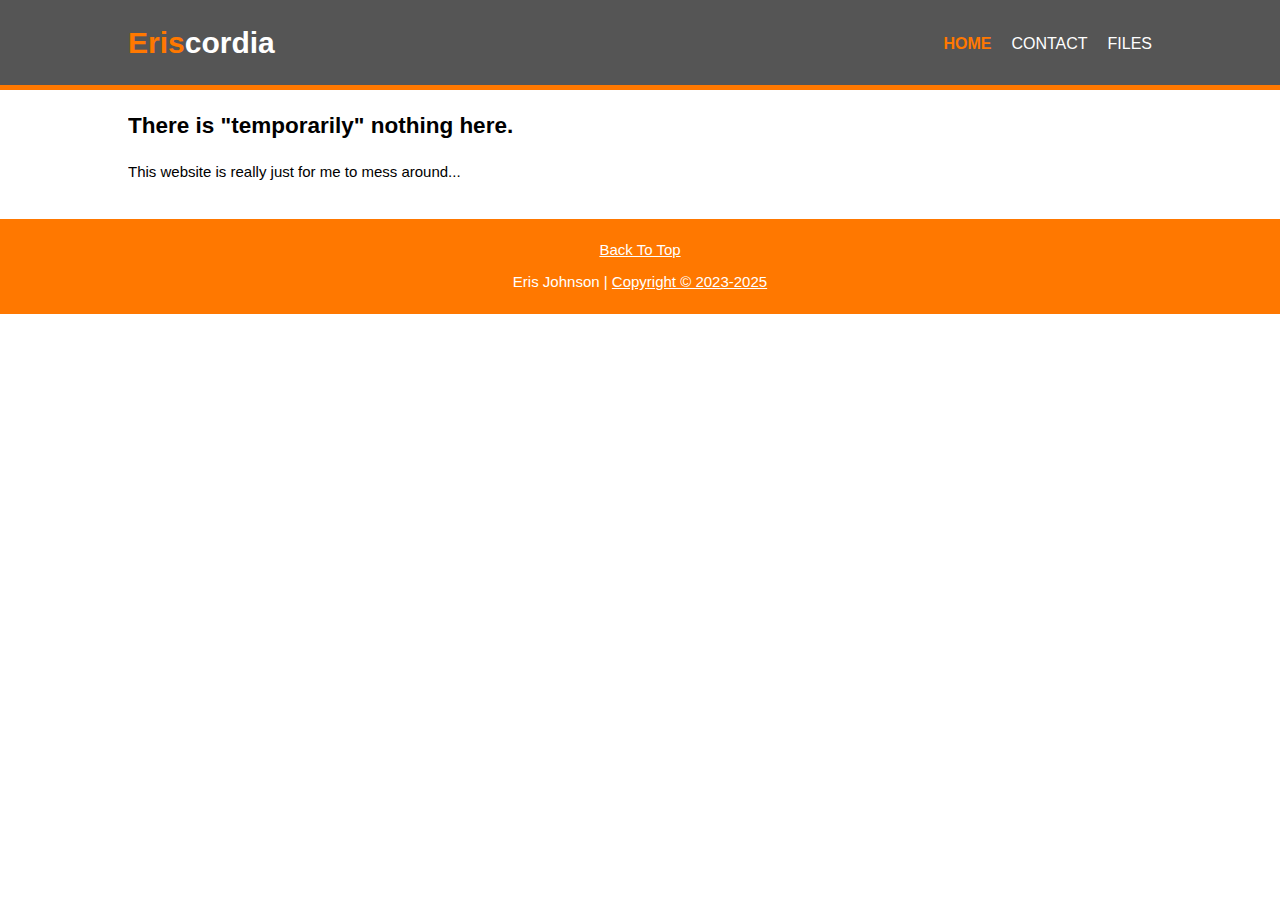
<file: index.html>
<!DOCTYPE html>
<html lang="en-US">
	<head>
		<meta charset="UTF-8" />
		<meta name="robots" content="noindex, nofollow" />
		<!-- Parts (most really) of this website were made by following [this tutorial](https://youtu.be/Wm6CUkswsNw) by [Traversy Media](https://www.traversymedia.com/).
		I was unable to find any copyright information as to the use of code from said tutorial, but they provided a download to the page created in it in the description of the video so I think it's probably fine...
		If you are Traversy Media and want me to take this site down, let me know by email: <eris@eriscordia.net>. -->
		<meta name="viewport" content="width=device-width, initial-scale=1.0" />
		<meta name="author" content="Eris Johnson" />
		<title>Eriscordia | Home</title>
		<!-- <link rel="icon" type="image/x-icon" href="/favicon.ico" /> -->
		<link rel="apple-touch-icon" sizes="180x180" href="/favicon/apple-touch-icon.png">
		<link rel="icon" type="image/png" sizes="32x32" href="/favicon/favicon-32x32.png">
		<link rel="icon" type="image/png" sizes="192x192" href="/favicon/android-chrome-192x192.png">
		<link rel="icon" type="image/png" sizes="16x16" href="/favicon/favicon-16x16.png">
		<link rel="manifest" href="/favicon/site.webmanifest">
		<link rel="mask-icon" href="/favicon/safari-pinned-tab.svg" color="#ff7800">
		<link rel="shortcut icon" href="/favicon/favicon.ico">
		<meta name="apple-mobile-web-app-title" content="Eriscordia">
		<meta name="application-name" content="Eriscordia">
		<meta name="msapplication-TileColor" content="#ff7800">
		<meta name="msapplication-TileImage" content="/favicon/mstile-144x144.png">
		<meta name="msapplication-config" content="/favicon/browserconfig.xml">
		<meta name="theme-color" content="#ff7800">
		<link rel="stylesheet" type="text/css" href="/css/style.css" />
	</head>
	<body>
		<header>
			<div class="container">
				<div id="site-title">
					<h1>
						<a href="https://eriscordia.net"><span class="highlight">Eris</span>cordia</a>
					</h1>
				</div>
				<nav>
					<ul>
						<li class="current"><a href="https://eriscordia.net">Home</a></li>
						<li class="spacing"><a href="https://eriscordia.net/contact/">Contact</a></li>
						<li class="spacing"><a href="https://eriscordia.net/files/">Files</a></li>
					</ul>
				</nav>
			</div>
		</header>
		<section class="section temp">
			<div class="container">
				<h2>There is &quot;temporarily&quot; nothing here.</h2>
				<p>This website is really just for me to mess around...</p>
			</div>
		</section>
		<footer>
			<a href="#">Back To Top</a>
			<p>Eris Johnson | <a href="https://eriscordia.net/copyright/">Copyright &copy; 2023-2025</a></p>
		</footer>
	</body>
</html>
</file>
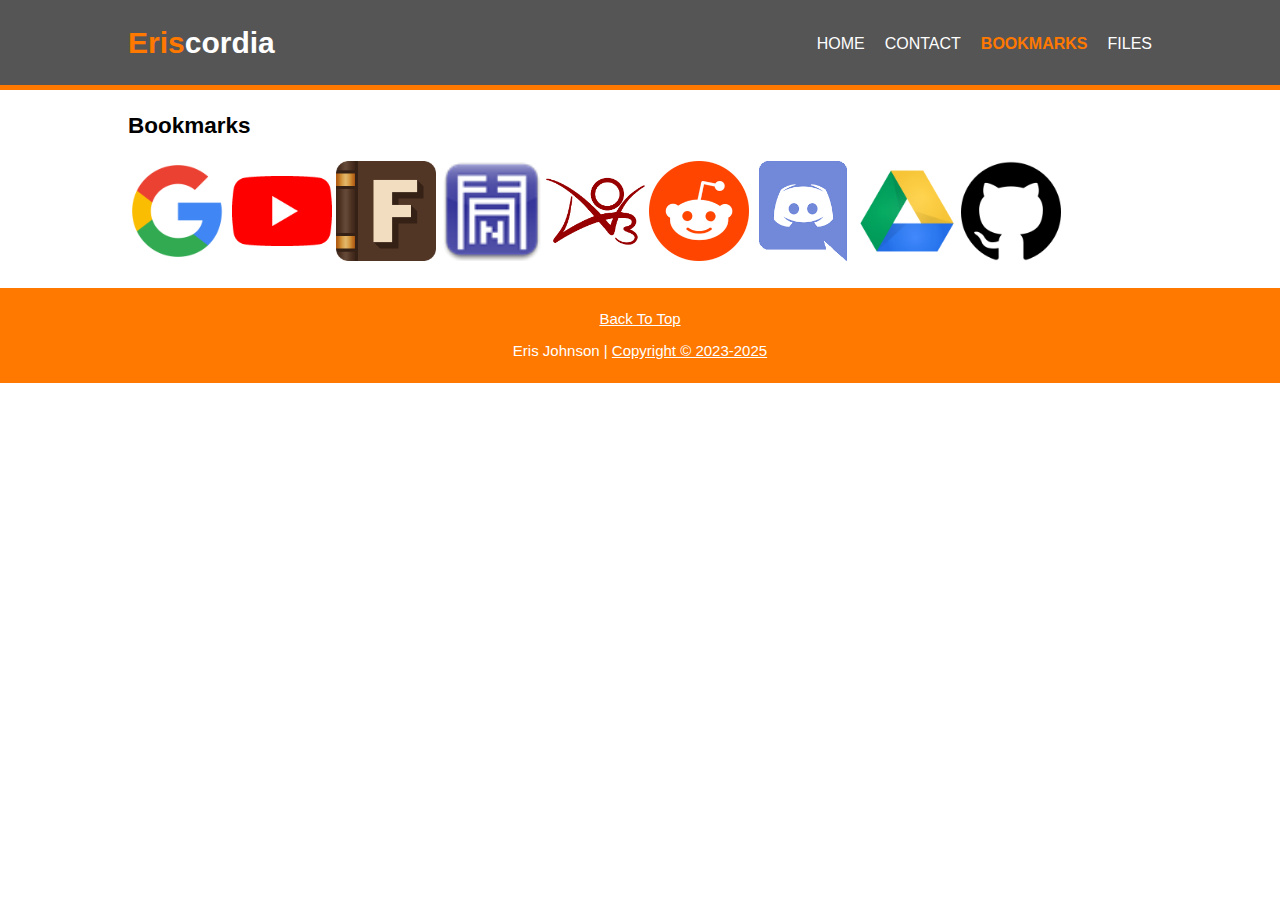
<file: bookmarks/index.html>
<!DOCTYPE html>
<html lang="en-US">
	<head>
		<meta charset="UTF-8" />
		<meta name="robots" content="noindex, nofollow" />
		<!-- Parts (most really) of this website were made by following [this tutorial](https://youtu.be/Wm6CUkswsNw) by [Traversy Media](https://www.traversymedia.com/).
		I was unable to find any copyright information as to the use of code from said tutorial, but they provided a download to the page created in it in the description of the video so I think it's probably fine...
		If you are Traversy Media and want me to take this site down, let me know by email: <eris@eriscordia.net>. -->
		<meta name="viewport" content="width=device-width, initial-scale=1.0" />
		<meta name="author" content="Eris Johnson" />
		<title>Eriscordia | Bookmarks</title>
		<!-- <link rel="icon" type="image/x-icon" href="/favicon.ico" /> -->
		<link rel="apple-touch-icon" sizes="180x180" href="/favicon/apple-touch-icon.png" />
		<link rel="icon" type="image/png" sizes="32x32" href="/favicon/favicon-32x32.png" />
		<link rel="icon" type="image/png" sizes="192x192" href="/favicon/android-chrome-192x192.png" />
		<link rel="icon" type="image/png" sizes="16x16" href="/favicon/favicon-16x16.png" />
		<link rel="manifest" href="/favicon/site.webmanifest" />
		<link rel="mask-icon" href="/favicon/safari-pinned-tab.svg" color="#ff7800" />
		<link rel="shortcut icon" href="/favicon/favicon.ico" />
		<meta name="apple-mobile-web-app-title" content="Eriscordia" />
		<meta name="application-name" content="Eriscordia" />
		<meta name="msapplication-TileColor" content="#ff7800" />
		<meta name="msapplication-TileImage" content="/favicon/mstile-144x144.png" />
		<meta name="msapplication-config" content="/favicon/browserconfig.xml" />
		<meta name="theme-color" content="#ff7800" />
		<link rel="stylesheet" type="text/css" href="/css/style.css" />
	</head>
	<body>
		<header>
			<div class="container">
				<div id="site-title">
					<h1>
						<a href="https://eriscordia.net"><span class="highlight">Eris</span>cordia</a>
					</h1>
				</div>
				<nav>
					<ul>
						<li><a href="https://eriscordia.net">Home</a></li>
						<li class="spacing"><a href="https://eriscordia.net/contact/">Contact</a></li>
						<li class="current spacing"><a href="https://eriscordia.net/bookmarks/">Bookmarks</a></li>
						<li class="spacing"><a href="https://eriscordia.net/files/">Files</a></li>
					</ul>
				</nav>
			</div>
		</header>
		<section class="section">
			<div class="container">
				<h2>Bookmarks</h2>
				<a href="https://www.google.com/"><img src="/images/icons/google.png" alt="Google" title="Google" width="100" height="100" class="icon" /></a>
				<a href="https://www.youtube.com/"><img src="/images/icons/youtube.png" alt="YouTube" title="YouTube" width="100" height="100" class="icon" /></a>
				<a href="https://www.fimfiction.net/"><img src="/images/icons/fimfiction.png" alt="Fimfiction" title="Fimfiction" width="100" height="100" class="icon" /></a>
				<a href="https://www.fanfiction.net/"><img src="/images/icons/fanfiction.png" alt="FanFiction" title="FanFiction" width="100" height="100" class="icon" /></a>
				<a href="https://archiveofourown.org/"><img src="/images/icons/ao3.png" alt="Archive of Our Own" title="Archive of Our Own" width="100" height="100" class="icon" /></a>
				<a href="https://www.reddit.com/"><img src="/images/icons/reddit.png" alt="Reddit" title="Reddit" width="100" height="100" class="icon" /></a>
				<a href="https://discordapp.com/channels/@me"><img src="/images/icons/discord.png" alt="Discord" title="Discord" width="100" height="100" class="icon" /></a>
				<a href="https://drive.google.com/drive/my-drive"><img src="/images/icons/drive.png" alt="Google Drive" title="Google Drive" width="100" height="100" class="icon" /></a>
				<a href="https://github.com/"><img src="/images/icons/github.png" alt="GitHub" title="GitHub" width="100" height="100" class="icon" /></a>
			</div>
		</section>
		<footer>
			<a href="#">Back To Top</a>
			<p>Eris Johnson | <a href="https://eriscordia.net/copyright/">Copyright &copy; 2023-2025</a></p>
		</footer>
	</body>
</html>
</file>
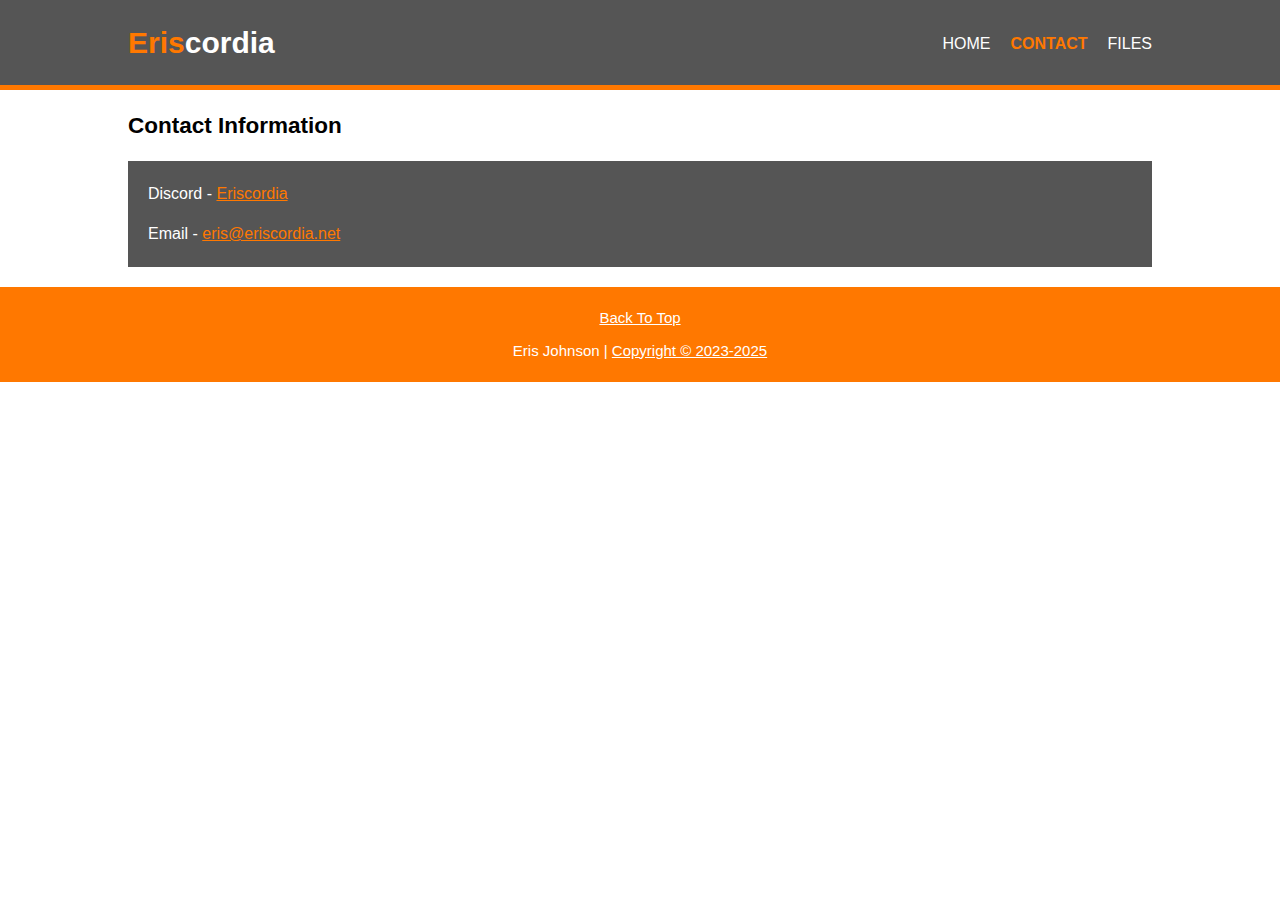
<file: contact/index.html>
<!DOCTYPE html>
<html lang="en-US">
	<head>
		<meta charset="UTF-8" />
		<meta name="robots" content="noindex, nofollow" />
		<!-- Parts (most really) of this website were made by following [this tutorial](https://youtu.be/Wm6CUkswsNw) by [Traversy Media](https://www.traversymedia.com/).
		I was unable to find any copyright information as to the use of code from said tutorial, but they provided a download to the page created in it in the description of the video so I think it's probably fine...
		If you are Traversy Media and want me to take this site down, let me know by email: <eris@eriscordia.net>. -->
		<meta name="viewport" content="width=device-width, initial-scale=1.0" />
		<meta name="author" content="Eris Johnson" />
		<title>Eriscordia | Contact</title>
		<!-- <link rel="icon" type="image/x-icon" href="/favicon.ico" /> -->
		<link rel="apple-touch-icon" sizes="180x180" href="/favicon/apple-touch-icon.png" />
		<link rel="icon" type="image/png" sizes="32x32" href="/favicon/favicon-32x32.png" />
		<link rel="icon" type="image/png" sizes="192x192" href="/favicon/android-chrome-192x192.png" />
		<link rel="icon" type="image/png" sizes="16x16" href="/favicon/favicon-16x16.png" />
		<link rel="manifest" href="/favicon/site.webmanifest" />
		<link rel="mask-icon" href="/favicon/safari-pinned-tab.svg" color="#ff7800" />
		<link rel="shortcut icon" href="/favicon/favicon.ico" />
		<meta name="apple-mobile-web-app-title" content="Eriscordia" />
		<meta name="application-name" content="Eriscordia" />
		<meta name="msapplication-TileColor" content="#ff7800" />
		<meta name="msapplication-TileImage" content="/favicon/mstile-144x144.png" />
		<meta name="msapplication-config" content="/favicon/browserconfig.xml" />
		<meta name="theme-color" content="#ff7800" />
		<link rel="stylesheet" type="text/css" href="/css/style.css" />
	</head>
	<body>
		<header>
			<div class="container">
				<div id="site-title">
					<h1>
						<a href="https://eriscordia.net"><span class="highlight">Eris</span>cordia</a>
					</h1>
				</div>
				<nav>
					<ul>
						<li><a href="https://eriscordia.net">Home</a></li>
						<li class="current spacing"><a href="https://eriscordia.net/contact/">Contact</a></li>
						<li class="spacing"><a href="https://eriscordia.net/files/">Files</a></li>
					</ul>
				</nav>
			</div>
		</header>
		<section class="section">
			<div class="container">
				<h2>Contact Information</h2>
				<div class="dark-background" id="contact">
					<p>Discord - <a href="https://discord.com/users/375397260579831819">Eriscordia</a></p>
					<p>Email - <a href="mailto:eris@eriscordia.net">eris@eriscordia.net</a></p>
				</div>
			</div>
		</section>
		<footer>
			<a href="#">Back To Top</a>
			<p>Eris Johnson | <a href="https://eriscordia.net/copyright/">Copyright &copy; 2023-2025</a></p>
		</footer>
	</body>
</html>
</file>
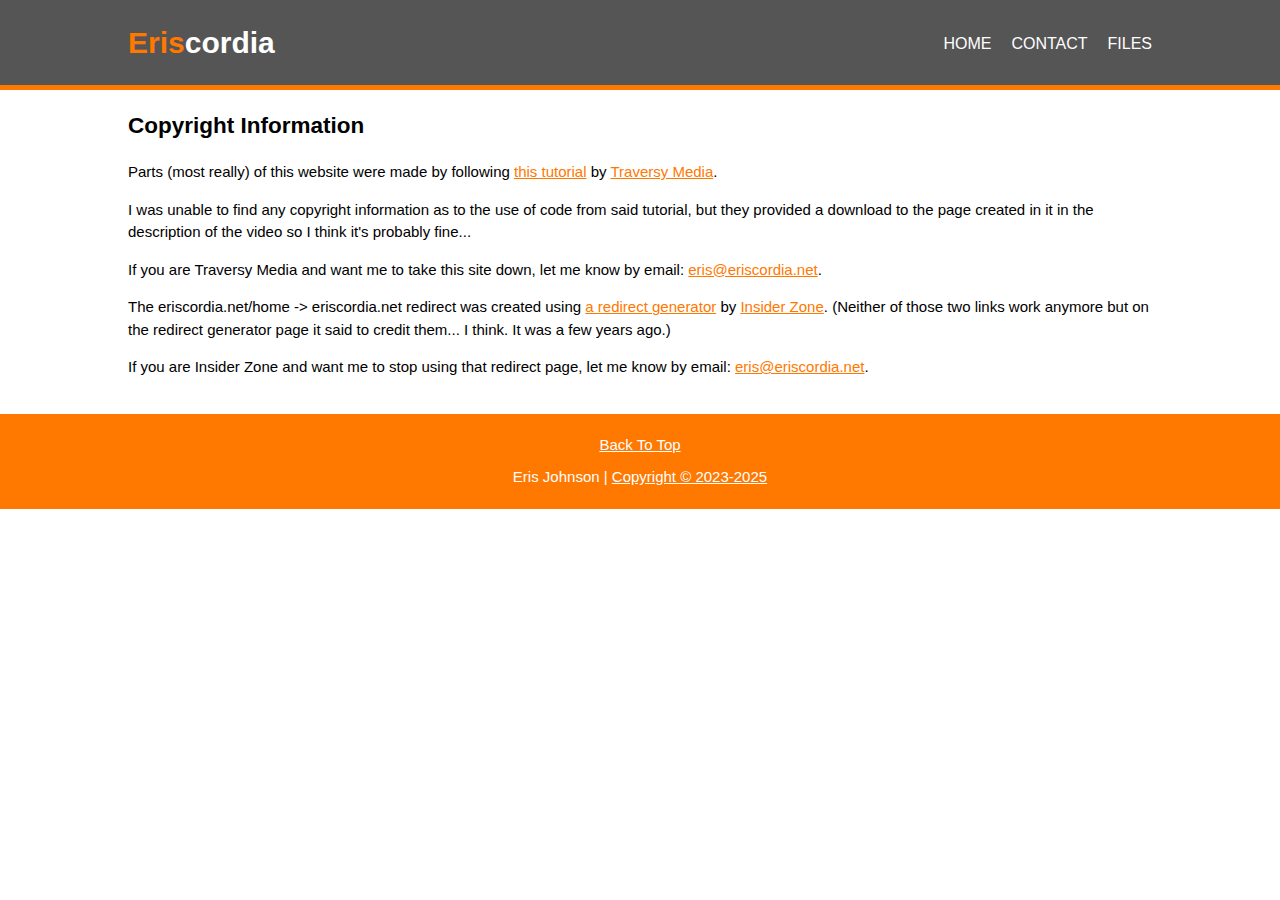
<file: copyright/index.html>
<!DOCTYPE html>
<html lang="en-US">
	<head>
		<meta charset="UTF-8" />
		<meta name="robots" content="noindex, nofollow" />
		<!-- Parts (most really) of this website were made by following [this tutorial](https://youtu.be/Wm6CUkswsNw) by [Traversy Media](https://www.traversymedia.com/).
		I was unable to find any copyright information as to the use of code from said tutorial, but they provided a download to the page created in it in the description of the video so I think it's probably fine...
		If you are Traversy Media and want me to take this site down, let me know by email: <eris@eriscordia.net>. -->
		<meta name="viewport" content="width=device-width, initial-scale=1.0" />
		<meta name="author" content="Eris Johnson" />
		<title>Eriscordia | Home</title>
		<!-- <link rel="icon" type="image/x-icon" href="/favicon.ico" /> -->
		<link rel="apple-touch-icon" sizes="180x180" href="/favicon/apple-touch-icon.png" />
		<link rel="icon" type="image/png" sizes="32x32" href="/favicon/favicon-32x32.png" />
		<link rel="icon" type="image/png" sizes="192x192" href="/favicon/android-chrome-192x192.png" />
		<link rel="icon" type="image/png" sizes="16x16" href="/favicon/favicon-16x16.png" />
		<link rel="manifest" href="/favicon/site.webmanifest" />
		<link rel="mask-icon" href="/favicon/safari-pinned-tab.svg" color="#ff7800" />
		<link rel="shortcut icon" href="/favicon/favicon.ico" />
		<meta name="apple-mobile-web-app-title" content="Eriscordia" />
		<meta name="application-name" content="Eriscordia" />
		<meta name="msapplication-TileColor" content="#ff7800" />
		<meta name="msapplication-TileImage" content="/favicon/mstile-144x144.png" />
		<meta name="msapplication-config" content="/favicon/browserconfig.xml" />
		<meta name="theme-color" content="#ff7800" />
		<link rel="stylesheet" type="text/css" href="/css/style.css" />
	</head>
	<body>
		<header>
			<div class="container">
				<div id="site-title">
					<h1>
						<a href="https://eriscordia.net"><span class="highlight">Eris</span>cordia</a>
					</h1>
				</div>
				<nav>
					<ul>
						<li><a href="https://eriscordia.net">Home</a></li>
						<li class="spacing"><a href="https://eriscordia.net/contact/">Contact</a></li>
						<li class="spacing"><a href="https://eriscordia.net/files/">Files</a></li>
					</ul>
				</nav>
			</div>
		</header>
		<section class="section temp">
			<div class="container">
				<h2>Copyright Information</h2>
				<p>Parts (most really) of this website were made by following <a href="https://youtu.be/Wm6CUkswsNw">this tutorial</a> by <a href="https://www.traversymedia.com/">Traversy Media</a>.</p>
				<p>I was unable to find any copyright information as to the use of code from said tutorial, but they provided a download to the page created in it in the description of the video so I think it's probably fine...</p>
				<p>If you are Traversy Media and want me to take this site down, let me know by email: <a href="mailto:eris@eriscordia.net">eris@eriscordia.net</a>.</p>
				<p>The eriscordia.net/home -> eriscordia.net redirect was created using <a href="http://insider.zone/tools/client-side-url-redirect-generator/">a redirect generator</a> by <a href="http://insider.zone/">Insider Zone</a>. (Neither of those two links work anymore but on the redirect generator page it said to credit them... I think. It was a few years ago.)</p>
				<p>If you are Insider Zone and want me to stop using that redirect page, let me know by email: <a href="mailto:eris@eriscordia.net">eris@eriscordia.net</a>.</p>
			</div>
		</section>
		<footer>
			<a href="#">Back To Top</a>
			<p>Eris Johnson | <a href="https://eriscordia.net/copyright/">Copyright &copy; 2023-2025</a></p>
		</footer>
	</body>
</html>
</file>
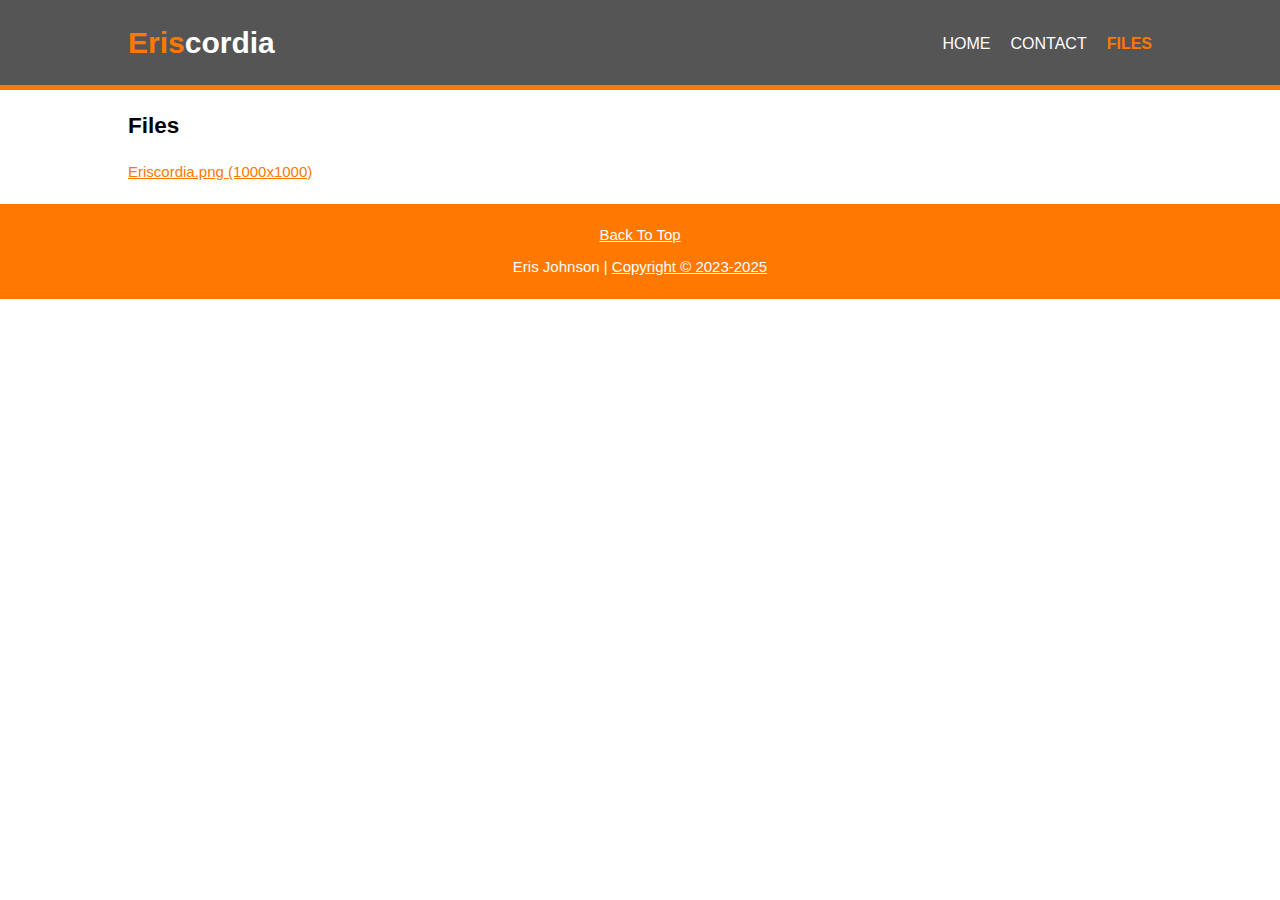
<file: files/index.html>
<!DOCTYPE html>
<html lang="en-US">
	<head>
		<meta charset="UTF-8" />
		<meta name="robots" content="noindex, nofollow" />
		<!-- Parts (most really) of this website were made by following [this tutorial](https://youtu.be/Wm6CUkswsNw) by [Traversy Media](https://www.traversymedia.com/).
		I was unable to find any copyright information as to the use of code from said tutorial, but they provided a download to the page created in it in the description of the video so I think it's probably fine...
		If you are Traversy Media and want me to take this site down, let me know by email: <eris@eriscordia.net>. -->
		<meta name="viewport" content="width=device-width, initial-scale=1.0" />
		<meta name="author" content="Eris Johnson" />
		<title>Eriscordia | Files</title>
		<!-- <link rel="icon" type="image/x-icon" href="/favicon.ico" /> -->
		<link rel="apple-touch-icon" sizes="180x180" href="/favicon/apple-touch-icon.png" />
		<link rel="icon" type="image/png" sizes="32x32" href="/favicon/favicon-32x32.png" />
		<link rel="icon" type="image/png" sizes="192x192" href="/favicon/android-chrome-192x192.png" />
		<link rel="icon" type="image/png" sizes="16x16" href="/favicon/favicon-16x16.png" />
		<link rel="manifest" href="/favicon/site.webmanifest" />
		<link rel="mask-icon" href="/favicon/safari-pinned-tab.svg" color="#ff7800" />
		<link rel="shortcut icon" href="/favicon/favicon.ico" />
		<meta name="apple-mobile-web-app-title" content="Eriscordia" />
		<meta name="application-name" content="Eriscordia" />
		<meta name="msapplication-TileColor" content="#ff7800" />
		<meta name="msapplication-TileImage" content="/favicon/mstile-144x144.png" />
		<meta name="msapplication-config" content="/favicon/browserconfig.xml" />
		<meta name="theme-color" content="#ff7800" />
		<link rel="stylesheet" type="text/css" href="/css/style.css" />
	</head>
	<body>
		<header>
			<div class="container">
				<div id="site-title">
					<h1>
						<a href="https://eriscordia.net"><span class="highlight">Eris</span>cordia</a>
					</h1>
				</div>
				<nav>
					<ul>
						<li><a href="https://eriscordia.net">Home</a></li>
						<li class="spacing"><a href="https://eriscordia.net/contact/">Contact</a></li>
						<li class="current spacing"><a href="https://eriscordia.net/files/">Files</a></li>
					</ul>
				</nav>
			</div>
		</header>
		<section class="section" id="files">
			<div class="container">
				<h2>Files</h2>
				<a href="/images/Eriscordia.png">Eriscordia.png (1000x1000)</a>
			</div>
		</section>
		<footer>
			<a href="#">Back To Top</a>
			<p>Eris Johnson | <a href="https://eriscordia.net/copyright/">Copyright &copy; 2023-2025</a></p>
		</footer>
	</body>
</html>
</file>
<file: css/style.css>
@charset "UTF-8";
/*CSS Document*/
/* Parts (most really) of this website were made by following [this tutorial](https://youtu.be/Wm6CUkswsNw) by [Traversy Media](https://www.traversymedia.com/).
I was unable to find any copyright information as to the use of code from said tutorial, but they provided a download to the page created in it in the description of the video so I think it's probably fine...
If you are Traversy Media and want me to take this site down, let me know by email: <eris@eriscordia.net>. */

body {
	font: 15px/1.5 Arial, Helvetica, sans-serif;
	padding: 0;
	margin: 0;
	background-color: #ffffff;
}

/* Global */
.container {
	width: 80%;
	margin: auto;
	overflow: hidden;
}

ul {
	padding: 0;
	margin: 0;
}

a {
	color: #ff7800;
}

/*.pixel {
	image-rendering: -webkit-optimize-contrast;
	image-rendering: -moz-crisp-edges;
	image-rendering: pixelated;
	image-rendering: crisp-edges;
	-ms-interpolation-mode: nearest-neighbor;
}*/

.overflow {
	overflow: auto;
}

/* Header */
header {
	background-color: #555555;
	color: #ffffff;
	padding-top: 20px;
	height: 65px;
	border-bottom: #ff7800 5px solid;
}

header nav a {
	color: #ffffff;
	text-decoration: none;
	text-transform: uppercase;
	font-size: 16px;
}

header li {
	float: left;
	display: inline;
	padding: 2px 0 0 20px;
}

header #site-title {
	float: left;
}

header #site-title h1 {
	margin: 0;
}

header #site-title h1 a {
	color: #ffffff;
	text-decoration: none;
}

header nav {
	float: right;
	margin-top: 10px;
}

header .highlight,
header .current a {
	color: #ff7800;
	font-weight: bold;
}

header a:hover {
	font-weight: bold;
	color: #ffffff;
}

/* Contact */
.dark-background {
	color: #ffffff;
	font-size: 16px;
	background-color: #555555;
	padding: 5px 20px;
}

/* Footer */
footer {
	padding: 20px;
	margin-top: 20px;
	color: #ffffff;
	background-color: #ff7800;
	text-align: center;
}

footer a {
	text-decoration: underline;
	color: #ffffff;
}

footer p {
	margin-top: 10px;
	margin-bottom: 0;
}

/* 404 */
#error404 p#giant {
	font-size: 6em;
	font-weight: bold;
	padding: 0;
	margin: 0;
}

#error404 h1 {
	padding: 0;
	margin: 0;
}

/* Media Queries */
@media (max-width: 768px) {
	header #site-title,
	header nav,
	header nav li,
	.section div {
		float: none;
		text-align: center;
		width: 100%;
	}

	header {
		padding-bottom: 34px;
	}

	header li {
		padding: 2px 0 0 0;
	}

	header li.spacing {
		padding: 2px 0 0 20px;
	}

	#contact {
		padding: 5px 0 5px 0;
	}
}
</file>
